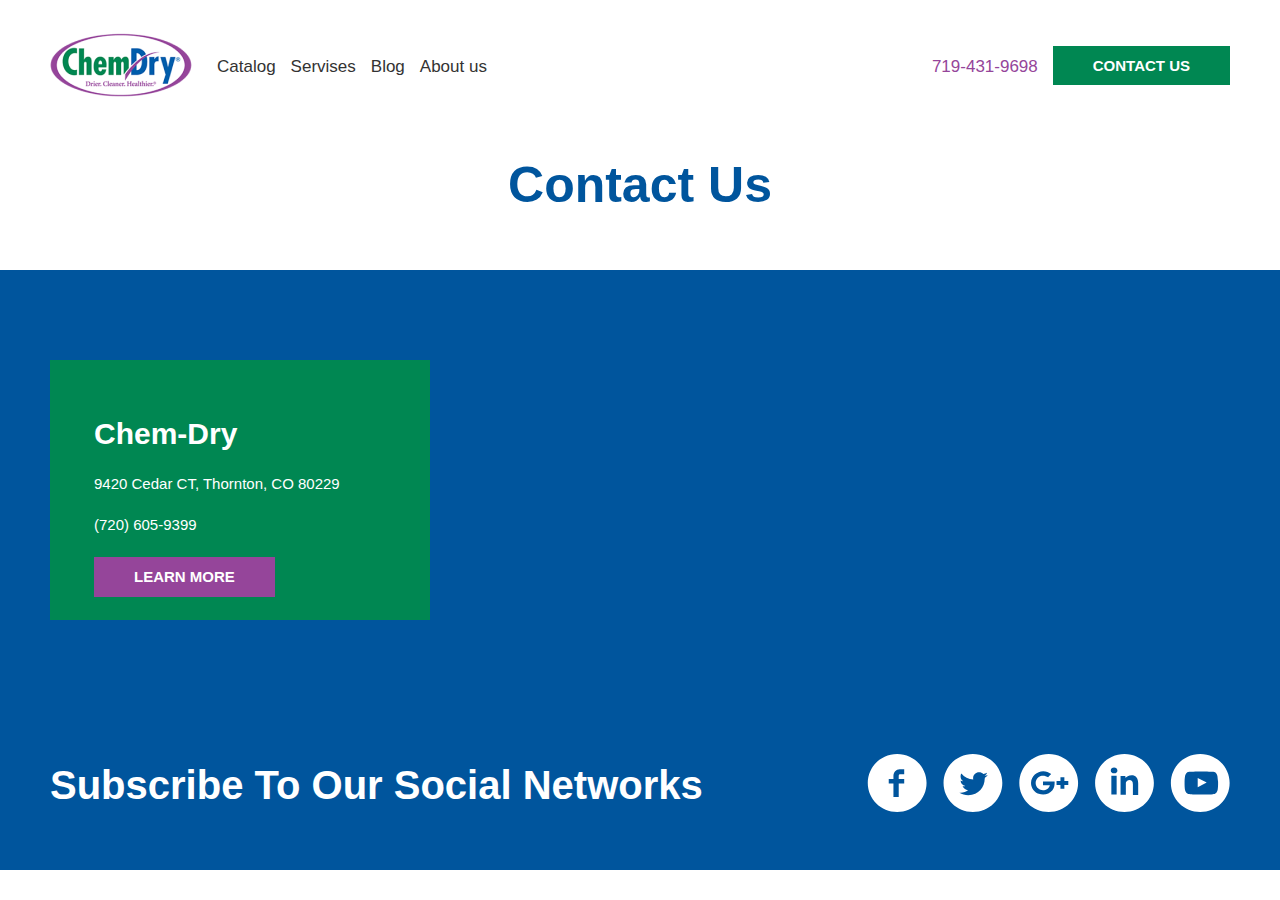
<file: pages/contact.html>
<!DOCTYPE html>
<html lang="en">
<head>
    <meta charset="UTF-8">
    <meta name="viewport" content="width=device-width, initial-scale=1.0">
    <link rel="stylesheet" href="../css/common.css">
    <link rel="stylesheet" href="../css/fonts.css">
    <link rel="stylesheet" href="../css/contact.css">
    <title>Contact</title>
</head>
<body>
    <header class="header container">
        <a href="/"><img src="../img/logo.png" alt="" class="header__logo"></a>
        <ul class="header__list header__list--left">
            <li class="header__list-item undotted"><a href="#" class="header__list-link">Catalog</a></li>
            <li class="header__list-item undotted"><a href="#" class="header__list-link">Servises</a></li>
            <li class="header__list-item undotted"><a href="#" class="header__list-link">Blog</a></li>
            <li class="header__list-item undotted"><a href="#" class="header__list-link">About us</a></li>
        </ul>
        <ul class="header__list">
            <li class="header__list-item undotted"><a class="header__list-link header__list-link_phone" href="#">719-431-9698</a></li>
            <li class="header__list-item undotted"><a class="header__list-link header__list-link_contact" href="#">Contact Us</a></li>
        </ul>
    </header>
    <main>
        <div class="container contact">
            <h1 class="contact__title">Contact  Us</h1>
            <form action="#" class="contact__form">
                <div class="contact__form-wrap">
                    <div class="contact__form-inner">
                        <label for="name" class="contact__form-label">Name</label>
                        <input type="text" id="name" placeholder="Ivan Ivanov" class="contact__form-input contact__form-input_text">
                    </div>
                    <div class="contact__form-inner">
                        <label for="phone" class="contact__form-label">Phone</label>
                        <input type="tel" id="phone" class="contact__form-input contact__form-input_text">
                    </div>
                </div>
                <div class="contact__form-inner">
                    <label for="email" class="contact__form-label">Email</label>
                    <input type="email" id="email" class="contact__form-input contact__form-input_email">
                </div>
                <fieldset class="contact__form-payment">
                    <legend class="contact__form-label">Payment Methods</legend>
                    <div class="contact__form-checkbox">     
                        <input type="checkbox" class="contact__form-check payment__input" id="Сash">              
                        <label for="Сash" class="contact__form-label payment__label">Сash</label>
                    </div> 
                    <div class="contact__form-checkbox">
                        <input type="checkbox" class="contact__form-check payment__input" id="Сredit">
                        <label for="Сredit" class="contact__form-label payment__label">Сredit Сard</label>
                    </div>
                    <div class="contact__form-checkbox">
                        <input type="checkbox" class="contact__form-check payment__input" id="Receipt">
                        <label for="Receipt" class="contact__form-label payment__label">Receipt</label>
                    </div>
                </fieldset>
                <div class="contact__form-inner">
                    <label for="city" class="contact__form-label">City of Birth</label>
                    <input type="text" id="city" class="contact__form-input contact__form-input_city">
                </div>
                <fieldset>
                    <legend class="contact__form-label">Do you need a report on the services provided?</legend>
                    <input type="radio" id="yes" name="report">
                    <label for="yes" class="contact__form-label">yes</label>
                    <input type="radio" id="no" name="report">
                    <label for="no" class="contact__form-label">no</label>
                </fieldset>
                <label for="message" class="contact__form-label">message</label>
                <textarea name="" id="message" cols="30" rows="10" class="contact__form-input contact__form-textarea"></textarea>
                <button class="contact__form-btn" type="submit">SUBMIT</button>
            </form>
        </div>
    </main>
    <footer class="footer">
        <iframe src="https://www.google.com/maps/embed?pb=!1m14!1m12!1m3!1d1185.6455768960025!2d49.39525097109476!3d53.534715409414254!2m3!1f0!2f0!3f0!3m2!1i1024!2i768!4f13.1!5e0!3m2!1sru!2sru!4v1685722574303!5m2!1sru!2sru" width="100%" height="426" style="border:0;" allowfullscreen="" loading="lazy" referrerpolicy="no-referrer-when-downgrade"></iframe>
        <div class="container">
            <div class="footer__contact">
                <p class="footer__contact-title">Chem-Dry</p>
                <p class="footer__contact-desc">9420 Cedar CT, Thornton, CO 80229</p>
                <a href="#" class="footer__contact-phone">(720) 605-9399 </a>
                <a href="#" class="footer__contact-link">Learn more</a>
            </div>
            <section class="footer__social">
                <h2 class="footer__social-title">Subscribe to our social networks</h2>
                <ul class="footer__social-list">
                    <li class="footer__social-list-item undotted">
                        <a href="#"><img src="../img/fb.svg" alt="" class="footer__social-list-link"></a>
                    </li>
                    <li class="footer__social-list-item undotted">
                        <a href="#"><img src="../img/twitter.svg" alt="" class="footer__social-list-link"></a>
                    </li>
                    <li class="footer__social-list-item undotted">
                        <a href="#"><img src="../img/g.svg" alt="" class="footer__social-list-link"></a>
                    </li>
                    <li class="footer__social-list-item undotted">
                        <a href="#"><img src="../img/li.svg" alt="" class="footer__social-list-link"></a>
                    </li>
                    <li class="footer__social-list-item undotted">
                        <a href="#"><img src="../img/yt.svg" alt="" class="footer__social-list-link"></a>
                    </li>
                </ul>
            </section>
        </div>
    </footer>
</body>
</html>
</file>
<file: css/common.css>
* {
    margin: 0;
    padding: 0;
    box-sizing: border-box;
    font-family: 'Lato', sans-serif;
}

a {
    text-decoration: none;
}

button,
fieldset {
    border: none;
}


.hidden {
    position: absolute;
    top: 0;
    left: 0;
    opacity: 0;
    margin: 0;
    padding: 0;
}

.undotted {
    list-style-type: none;
}

.container {
    max-width: 1180px;
    margin: 0 auto;
}

.btn {
    font-style: normal;
    font-weight: 700;
    font-size: 24px;
    line-height: 29px;
    text-transform: uppercase;
    background: #95459A;
    color: #FFFFFF;
    padding: 16px 46px;
}

/* header */

.header {
    display: flex;
    align-items: center;
    margin-top: 33px;
    margin-bottom: 33px;
}

.header__logo {
    margin-right: 25px;
}

.header__logo:hover {
    opacity: 0.8;
}

.header__logo:active {
    opacity: 0.5;
}

.header__list {
    display: flex;
    column-gap: 15px;
}

.header__list--left {
    margin-right: auto;
}

.header__list-link {
    font-style: normal;
    font-weight: 500;
    font-size: 17px;
    line-height: 20px;
    color: #333333;
}

.header__list-link:hover {
    color: #008752;
}

.header__list-link:active {
    opacity: 0.5;
    color: #333333;
}

.header__list-link_phone {
    color: #95459A;
}

.header__list-link_contact,
.contact__form-btn {
    font-weight: 700;
    font-size: 15px;
    line-height: 18px;
    padding: 11px 40px;
    text-transform: uppercase;
    color: #FFFFFF;
    background: #008752;
}

/* footer */

.footer {
    background: #00559D;
}

.footer__contact {
    display: flex;
    flex-direction: column;
    width: 380px;
    background: #008752;
    padding-top: 56px;
    padding-left: 44px;
    margin-top: -340px;
    position: absolute;
    z-index: 1;
}


.footer__contact-title {
    font-style: normal;
    font-weight: 900;
    font-size: 30px;
    line-height: 36px;
    color: #FFFFFF;
    padding-bottom: 23px;
}

.footer__contact-desc {
    font-style: normal;
    font-weight: 400;
    font-size: 15px;
    line-height: 18px;
    color: #FFFFFF;
    padding-bottom: 23px;
}

.footer__contact-phone {
    font-style: normal;
    font-weight: 400;
    font-size: 15px;
    line-height: 18px;
    padding-bottom: 23px;
    color: #FFFFFF;
}

.footer__contact-link {
    font-weight: 700;
    font-size: 15px;
    line-height: 18px;
    padding: 11px 40px;
    max-width: max-content;
    text-transform: uppercase;
    color: #FFFFFF;
    margin-bottom: 23px;
    background: #95459A;
}

.footer__social {
    display: flex;
    align-items: center;
    padding: 54px 0;
}

.footer__social-title {
    font-style: normal;
    font-weight: 900;
    font-size: 40px;
    line-height: 130%;
    text-transform: capitalize;
    color: #FFFFFF;
    margin-right: auto;
}

.footer__social-list {
    display: flex;
    align-items: center;
    column-gap: 16px;
}

.overlay {
    position: fixed;
    top: 0;
    left: 0;
    bottom: 0;
    right: 0;
    z-index: 3;
    background: rgba(149, 69, 154, 0.9);
    z-index: 2;
}

.contact__form {
    display: none;
    position: absolute;
    top: 15%;
    left: 25%;
    margin: auto;
    max-width: 780px;
    padding: 50px 100px;
    background: #EEEEEE;
    z-index: 10;
}

.contact__form-wrapper {
    z-index: 10;
}

.open {
    display: block;
}

.contact__form-wrap {
    display: flex;
    column-gap: 20px;
}

.contact__form-inner {
    display: flex;
    flex-direction: column;
}

.contact__form-checkbox {
    position: relative;
    display: inline-flex;
    column-gap: 60px;
    align-items: center;
}

.contact__form-label {
    font-family: 'Lato', sans-serif;
    font-style: normal;
    font-weight: 400;
    font-size: 18px;
    line-height: 22px;
    color: #6B6A6A;
}

.contact__form-input {
    background: #EEEEEE;
    border: 2px solid rgba(0, 0, 0, 0.5);
}

.contact__form-input_text {
    width: 280px;
    height: 50px;
}

.contact__form-input_text::placeholder {
    font-family: 'Lato', sans-serif;
    font-style: normal;
    font-weight: 400;
    font-size: 16px;
    line-height: 20px;
    padding-left: 20px;
    color: #797979;
}

.contact__form-input_email,
.contact__form-input_city {
    width: 580px;
    height: 50px;
}

.contact__form-textarea {
    width: 580px;
    height: 100px;
    resize: vertical;     /* ресайз окна textarea только по вертикали, можно поставить none и ресайз не будет */
}

.btn__close {
    position: absolute;
    background-image: url('../img/cross.png');
    background-repeat: no-repeat;
    top: 15px;
    right: 15px;
    width: 15px;
    height: 15px;
}
</file>
<file: css/fonts.css>
@font-face {
    font-family: 'Lato', sans-serif;
    src: url('../fonts/Lato-Regular.woff2') format('woff2'),
    url('../fonts/Lato-Regular.woff') format('woff');
    font-weight: normal;
    font-style: normal;
}
</file>
<file: css/contact.css>
.contact__title {
    font-family: 'Lato', sans-serif;
    font-style: normal;
    font-weight: 900;
    font-size: 50px;
    line-height: 97.2%;
    text-align: center;
    color: #00559D;
    margin-top: 60px;
    margin-bottom: 60px;
}


.payment__input {
    position: absolute;
    opacity: 0;
}

.payment__label {
    margin-right: 61px;
    margin-left: 20px;
}

.payment__label::before {
    content: '';
    position: absolute;
    background-image: url('../img/none.png');
    left: -10px;
    width: 21px;
    height: 21px;
}

.payment__input:checked + .payment__label::before {
    content: '';
    position: absolute;
    left: -10px;
    background-image: url('../img/check.png');
    width: 21px;
    height: 21px;
}
</file>
